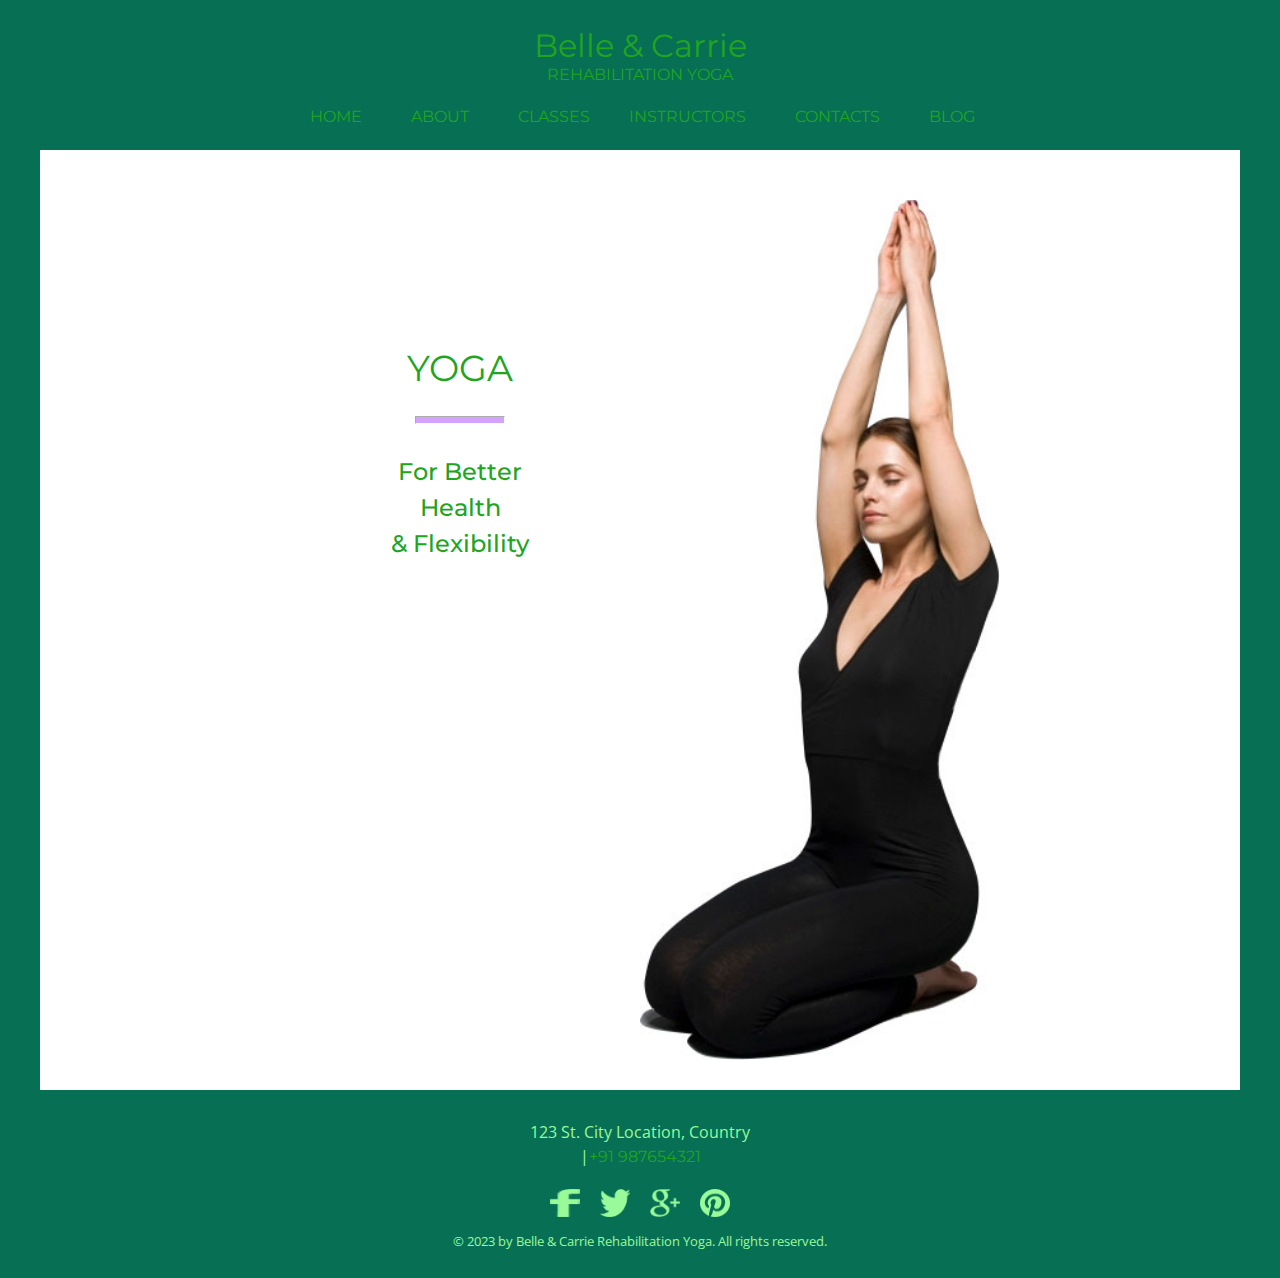
<file: index.html>
<!DOCTYPE html>
<html dir="ltr" lang="en">
<head>
  <meta name="viewport" content="width=device-width,initial-scale=1">

  <link href="https://fonts.googleapis.com/css?family=Montserrat:400,500|Open+Sans" rel="stylesheet">
  <link rel="stylesheet" type="text/css" href="css/general.css">
  <link rel="stylesheet" type="text/css" href="css/index.css">
  <title>Belle&Carrie Rehabilitation Yoga</title>
  
  <meta charset="utf-8">
  <meta name="author" content="sushant k. waghmare">
</head>
<body>
<!--Colors--
  main color--rgb(7, 112, 84) (dark green)
  rgb(33, 165, 30) (text-color bright green)
  rgb(182, 209, 172) (text-color for para.)
secondary colors--rgb(153, 250, 153)(light green)
rgb(211, 163, 255) (light purple)

fonts--
font-family: 'Open Sans', sans-serif;
font-family: 'Montserrat', sans-serif;
 -->
  <header>
    <!-- site-wide header -->
    <div class="title">
    <a href="index.html">
    <h1>Belle & Carrie</h1>
    <p>REHABILITATION YOGA</p>
    </a>
    </div>

    <nav>
      <ul id="nav-bar">
        <div class="first_nav_row">
        <li>
          <a href="index.html">HOME</a>
        </li>

        <li>
          <a href="about.html">ABOUT</a>
        </li>

        <li>
          <a href="classes.html">CLASSES</a>
        </li>
        </div>

        <div class="second_nav_row">
        <li>
          <a href="instructors.html">INSTRUCTORS</a>
        </li>

        <li>
          <a href="contacts.html">CONTACTS</a>
        </li>

        <li>
          <a href="blog.html">BLOG</a>
        </li>
        </div>

      </ul>
    </nav>
  </header>

  <menu>
    <div class="menu-text">
    <h2>YOGA</h2>
    <hr>
    <p>For Better<br>Health<br>& Flexibility</p>
    </div>
    <img src="images/lady-in-yoga.jpg" alt="a woman doing yoga"> 
  </menu>

  <footer>
    <div id="address">
    <address>123 St. City Location, Country</address>
    |<a href="tel:+91987654321">+91 987654321</a>
    </div>

    <div id="footer_social_logos">
      <a href="#">
        <img src="images/icon-facebook.png">
      </a>

      <a href="#">
        <img src="images/icon-twitter.png">
      </a>

      <a href="#">
        <img src="images/icon-googleplus.png">
      </a>

      <a href="#">
        <img src="images/icon-pinterest.png">
      </a>
    </div>
    <p>© 2023 by Belle & Carrie Rehabilitation Yoga. All rights reserved.</p>
  </footer>

</body>
</html>
</file>
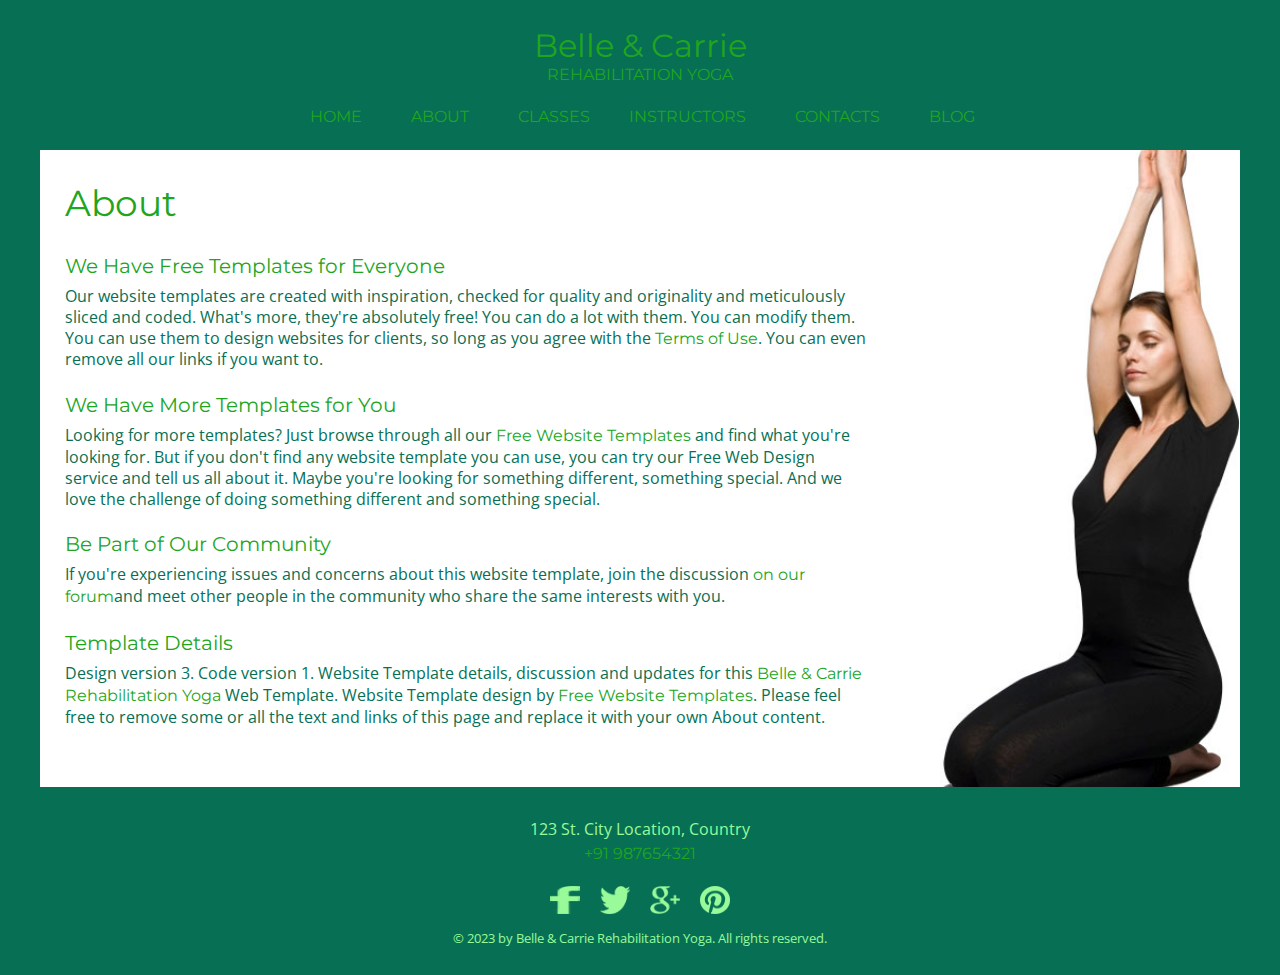
<file: about.html>
<!DOCTYPE html>
<html dir="ltr" lang="en">
<head>
  <meta name="viewport" content="width=device-width,initial-scale=1">

  <link href="https://fonts.googleapis.com/css?family=Montserrat:400,500|Open+Sans" rel="stylesheet">
  <link rel="stylesheet" type="text/css" href="css/general.css">

  <link rel="stylesheet" type="text/css" href="css/about.css">

  <title>Belle&Carrie Rehabilitation Yoga-about</title>

  <meta charset="utf-8">
  <meta name="author" content="sushant k. waghmare">
</head>
<body>

 <header>
    <!-- site-wide header -->
    <div class="title">
    <a href="index.html">
    <h1>Belle & Carrie</h1>
    <p>REHABILITATION YOGA</p>
    </a>
    </div>

    <nav>
      <ul>
        <div class="first_nav_row">
        <li>
          <a href="index.html">HOME</a>
        </li>

        <li>
          <a href="about.html">ABOUT</a>
        </li>

        <li>
          <a href="classes.html">CLASSES</a>
        </li>
        </div>

        <div class="second_nav_row">
        <li>
          <a href="instructors.html">INSTRUCTORS</a>
        </li>

        <li>
          <a href="contacts.html">CONTACTS</a>
        </li>

        <li>
          <a href="blog.html">BLOG</a>
        </li>
        </div>

      </ul>
    </nav>

  </header>

<main>
  <div id="main_wrapper">
  <h2>About</h2>

  <article>
    <h3>We Have Free Templates for Everyone</h3>
    <p>
      Our website templates are created with inspiration, checked for quality and originality and meticulously sliced and coded. What's more, they're absolutely free! You can do a lot with them. You can modify them. You can use them to design websites for clients, so long as you agree with the <a href="#">Terms of Use</a>. You can even remove all our links if you want to.
    </p>
  </article>

  <article>
    <h3>We Have More Templates for You</h3>
    <p>
      Looking for more templates? Just browse through all our <a href="#">Free Website Templates</a> and find what you're looking for. But if you don't find any website template you can use, you can try our Free Web Design service and tell us all about it. Maybe you're looking for something different, something special. And we love the challenge of doing something different and something special.
    </p>
  </article>

  <article>
    <h3>Be Part of Our Community</h3>
    <p>
      If you're experiencing issues and concerns about this website template, join the discussion <a href="#">on our forum</a>and meet other people in the community who share the same interests with you.
    </p>
  </article>

  <article>
    <h3>Template Details</h3>
    <p>
      Design version 3. Code version 1. Website Template details, discussion and updates for this <a href="#">Belle & Carrie Rehabilitation Yoga</a> Web Template. Website Template design by <a href="#">Free Website Templates</a>. Please feel free to remove some or all the text and links of this page and replace it with your own About content.
    </p>
  </article>
  </div>
</main>

<footer>
    <div id="address">
    <address>123 St. City Location, Country</address>
    <a href="tel:+91987654321">+91 987654321</a>
    </div>

    <div id="footer_social_logos">
      <a href="#"><img src="images/icon-facebook.png"></a>
      <a href="#"><img src="images/icon-twitter.png"></a>
      <a href="#"><img src="images/icon-googleplus.png"></a>
      <a href="#"><img src="images/icon-pinterest.png"></a>
    </div>
    <p>© 2023 by Belle & Carrie Rehabilitation Yoga. All rights reserved.</p>
  </footer>
</body>
</html>
</file>
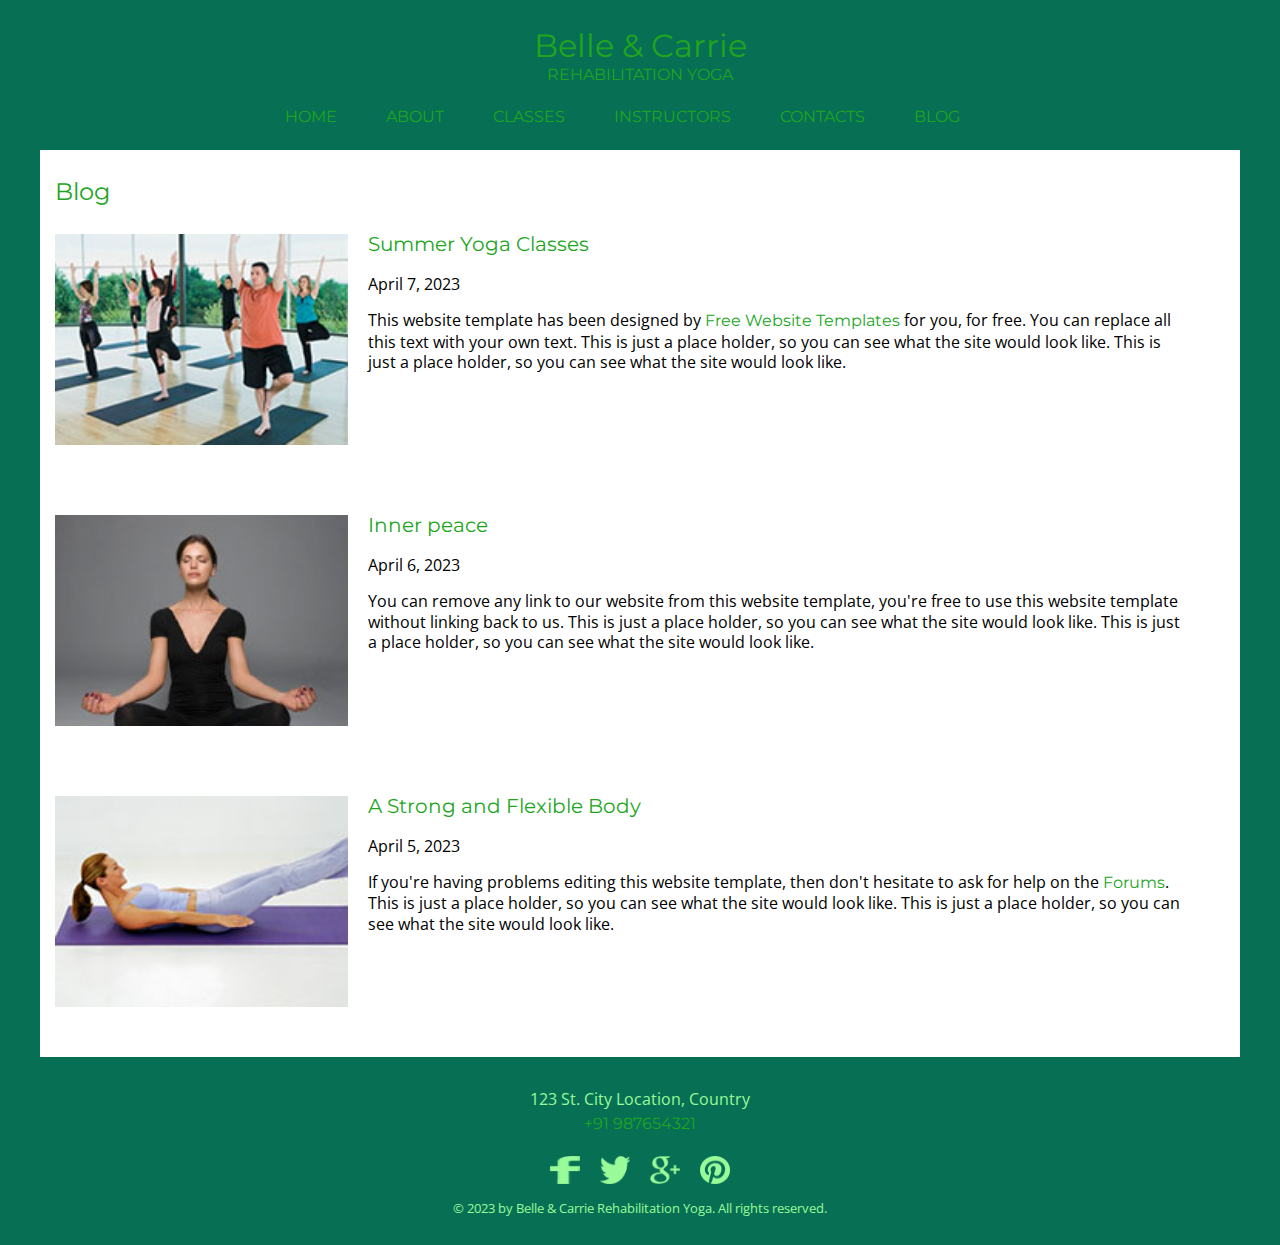
<file: blog.html>
<!DOCTYPE html>
<html dir="ltr" lang="en">
<head>
  <meta name="viewport" content="width=device-width,initial-scale=1">

  <link href="https://fonts.googleapis.com/css?family=Montserrat:400,500|Open+Sans" rel="stylesheet">
  <link rel="stylesheet" type="text/css" href="css/general.css">
  <link rel="stylesheet" type="text/css" href="css/blog.css">

  <title>Belle&Carrie Rehabilitation Yoga-blog</title>

  <meta charset="utf-8">
  <meta name="author" content="sushant k. waghmare">
</head>
<body>

  <header>
    <div class="title">
    <a href="index.html">
    <h1>Belle & Carrie</h1>
    <p>REHABILITATION YOGA</p>
    </a>
    </div>

    <nav>
      <ul>
        <li>
          <a href="index.html">HOME</a>
        </li>
        <li>
          <a href="about.html">ABOUT</a>
        </li>
        <li>
          <a href="classes.html">CLASSES</a>
        </li>
        <li>
          <a href="instructors.html">INSTRUCTORS</a>
        </li>
        <li>
          <a href="contacts.html">CONTACTS</a>
        </li>
        <li>
          <a href="blog.html">BLOG</a>
        </li>
      </ul>
    </nav>
  </header>

  <main>
    <h2>Blog</h2>

    <article>
      <img src="images/group-yoga.jpg" alt="peoples doing yoga">

      <div class="article_text">
      <h3>
        <a href="firstpost.html">Summer Yoga Classes</a>
      </h3>
      <p class="para_with_time"><time datetime="2023-4-7">April 7, 2023</time></p>
      <p>This website template has been designed by <a href="#">Free Website Templates</a> for you, for free. You can replace all this text with your own text. This is just a place holder, so you can see what the site would look like. This is just a place holder, so you can see what the site would look like.</p>
      </div>
    </article>

    <article>
      <img src="images/yoga-concentrating.jpg" alt="a woman meditating">

      <div class="article_text">
      <h3>
        <a href="firstpost.html">Inner peace</a>
      </h3>
      <p class="para_with_time"><time datetime="2023-4-6">April 6, 2023</time></p>
      <p>You can remove any link to our website from this website template, you're free to use this website template without linking back to us. This is just a place holder, so you can see what the site would look like. This is just a place holder, so you can see what the site would look like.</p>
      </div>

    </article>

    <article>
      <img src="images/lying-yoga.jpg" alt="a woman in yoga position">

      <div class="article_text">
      <h3>
        <a href="firstpost.html">A Strong and Flexible Body</a>
      </h3>
      <p class="para_with_time"><time datetime="2023-4-5">April 5, 2023</time></p>
      <p>If you're having problems editing this website template, then don't hesitate to ask for help on the <a href="#">Forums</a>. This is just a place holder, so you can see what the site would look like. This is just a place holder, so you can see what the site would look like.</p>
      </div>
    </article>

  </main>

  <footer>
    <div id="address">
    <address>123 St. City Location, Country</address>
    <a href="tel:+91987654321">+91 987654321</a>
    </div>

    <div id="footer_social_logos">
      <a href="#"><img src="images/icon-facebook.png"></a>
      <a href="#"><img src="images/icon-twitter.png"></a>
      <a href="#"><img src="images/icon-googleplus.png"></a>
      <a href="#"><img src="images/icon-pinterest.png"></a>
    </div>
    <p>© 2023 by Belle & Carrie Rehabilitation Yoga. All rights reserved.</p>
  </footer>

</body>
</html>
</file>
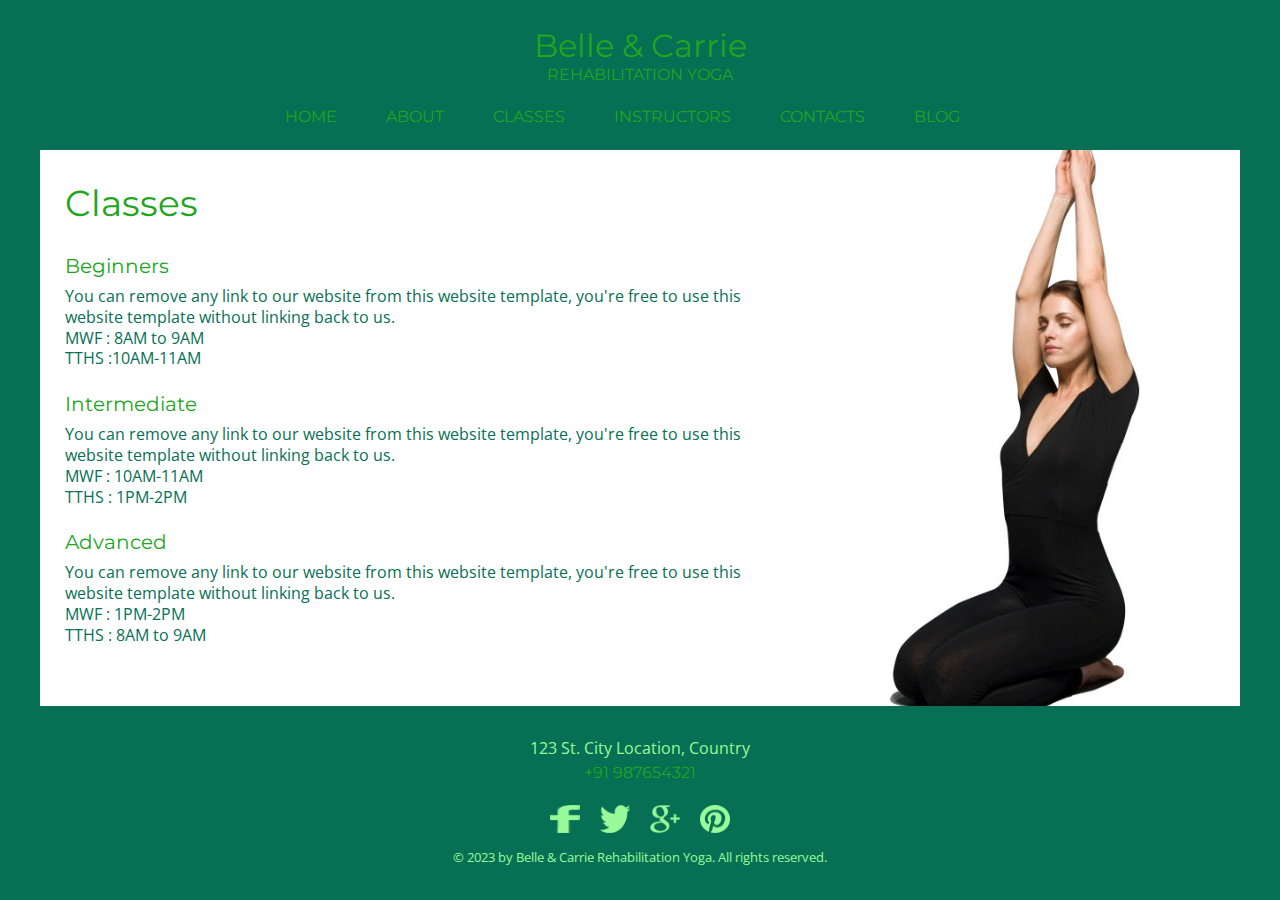
<file: classes.html>
<!DOCTYPE html>
<html dir="ltr" lang="en">
<head>
  <meta name="viewport" content="width=device-width,initial-scale=1">

  <link href="https://fonts.googleapis.com/css?family=Montserrat:400,500|Open+Sans" rel="stylesheet">

  <link rel="stylesheet" type="text/css" href="css/general.css">
  <link rel="stylesheet" type="text/css" href="css/classes.css">

  <title>Belle&Carrie Rehabilitation Yoga-Classes</title>

  <meta charset="utf-8">
  <meta name="author" content="sushant k. waghmare">
</head>
<body>

 <header>
    <div class="title">
    <a href="index.html">
    <h1>Belle & Carrie</h1>
    <p>REHABILITATION YOGA</p>
    </a>
    </div>

    <nav>
      <ul>
        <li>
          <a href="index.html">HOME</a>
        </li>
        <li>
          <a href="about.html">ABOUT</a>
        </li>
        <li>
          <a href="classes.html">CLASSES</a>
        </li>
        <li>
          <a href="instructors.html">INSTRUCTORS</a>
        </li>
        <li>
          <a href="contacts.html">CONTACTS</a>
        </li>
        <li>
          <a href="blog.html">BLOG</a>
        </li>
      </ul>
    </nav>

  </header>

  <main>
  <div id="main_wrapper">
    <h2>Classes</h2>

    <article>
      <h3>Beginners</h3>
      <p>You can remove any link to our website from this website template, you're free to use this website template without linking back to us.</p>

      <p>
        MWF : <time datetime="8:00">8AM</time> to <time datetime="9:00">9AM</time>
      </p>

      <p>
        TTHS :<time datetime="10:00">10AM</time>-<time datetime="11:00">11AM</time>
      </p>
    </article>

    <article>
      <h3>Intermediate</h3>
      <p>
      You can remove any link to our website from this website template, you're free to use this website template without linking back to us.
      </p>
       <p>MWF : <time datetime="10:00">10AM</time>-<time datetime="11:00">11AM</time></p>
      <p>TTHS : <time datetime="13:00">1PM</time>-<time datetime="14:00">2PM</time></p>
    </article>

    <article>
      <h3>Advanced</h3>
      <p>You can remove any link to our website from this website template, you're free to use this website template without linking back to us.</p>
      <p>MWF : <time datetime="13:00">1PM</time>-<time datetime="14:00">2PM</time></p>
      <p>TTHS : <time datetime="8:00">8AM</time> to <time datetime="9:00">9AM</time></p>
    </article>
  </div>
  </main>

  <footer>
    <div id="address">
    <address>123 St. City Location, Country</address>
    <a href="tel:+91987654321">+91 987654321</a>
    </div>

    <div id="footer_social_logos">
      <a href="#"><img src="images/icon-facebook.png"></a>
      <a href="#"><img src="images/icon-twitter.png"></a>
      <a href="#"><img src="images/icon-googleplus.png"></a>
      <a href="#"><img src="images/icon-pinterest.png"></a>
    </div>
    <p>© 2023 by Belle & Carrie Rehabilitation Yoga. All rights reserved.</p>
  </footer>

</body>
</html>
</file>
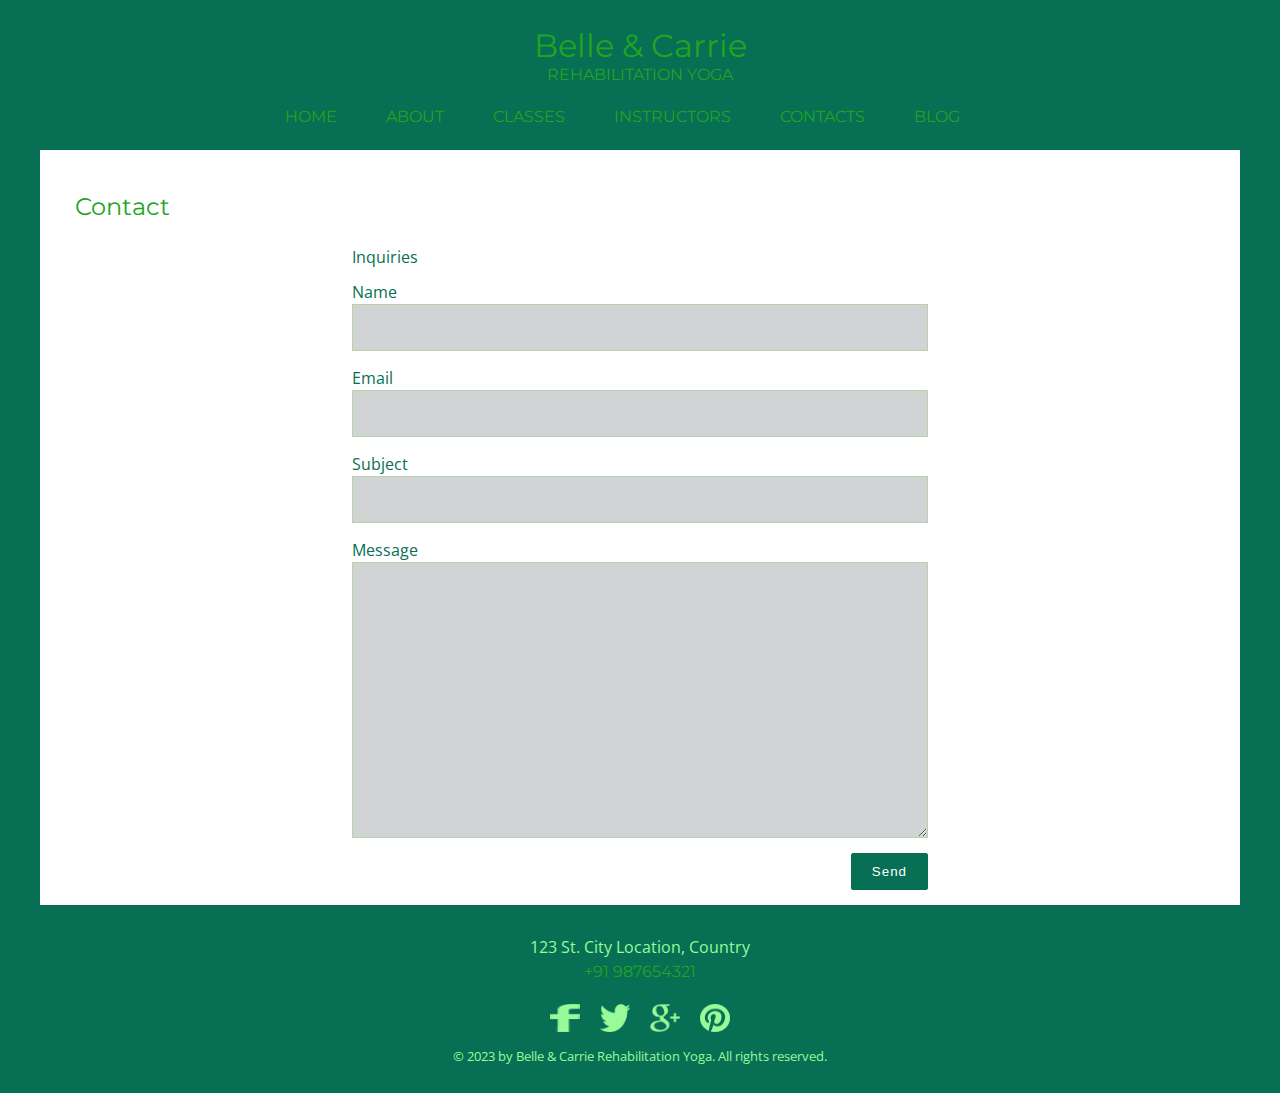
<file: contacts.html>
<!DOCTYPE html>
<html dir="ltr" lang="en">
<head>
  <meta name="viewport" content="width=device-width,initial-scale=1">

  <link href="https://fonts.googleapis.com/css?family=Montserrat:400,500|Open+Sans" rel="stylesheet">
  <link rel="stylesheet" type="text/css" href="css/general.css">
  <link rel="stylesheet" type="text/css" href="css/contacts.css">
  <title>Belle&Carrie Rehabilitation Yoga</title>

  <meta charset="utf-8">
  <meta name="author" content="sushant k. waghmare">
</head>
<body>
  <header>
    <div class="title">
    <a href="index.html">
    <h1>Belle & Carrie</h1>
    <p>REHABILITATION YOGA</p>
    </a>
    </div>

    <nav>
      <ul>
        <li>
          <a href="index.html">HOME</a>
        </li>
        <li>
          <a href="about.html">ABOUT</a>
        </li>
        <li>
          <a href="classes.html">CLASSES</a>
        </li>
        <li>
          <a href="instructors.html">INSTRUCTORS</a>
        </li>
        <li>
          <a href="contacts.html">CONTACTS</a>
        </li>
        <li>
          <a href="blog.html">BLOG</a>
        </li>
      </ul>
    </nav>
  </header>

  <main>
    <h2>Contact</h2>
    
    <form action="#" method="post">
      <p>Inquiries</p>
      
      <label for="user_name">
      Name
      <input id="user_name" type="text" name="user_name">
      </label>

      <label for="user_mail">
      Email
      <input id="user_mail" type="email" name="user_mail">
      </label>

      <label for="subject">
      Subject
      <input id="subject" type="text" name="subject">
      </label>

      <label for="message">
      Message
      <textarea id="message" name="message" rows="18"></textarea>
      </label>

      <button type="submit" name="submit">Send</button>
    </form>
  </main>

  <footer>
    <div id="address">
    <address>123 St. City Location, Country</address>
    <a href="tel:+91987654321">+91 987654321</a>
    </div>

    <div id="footer_social_logos">
      <a href="#"><img src="images/icon-facebook.png"></a>
      <a href="#"><img src="images/icon-twitter.png"></a>
      <a href="#"><img src="images/icon-googleplus.png"></a>
      <a href="#"><img src="images/icon-pinterest.png"></a>
    </div>
    <p>© 2023 by Belle & Carrie Rehabilitation Yoga. All rights reserved.</p>
  </footer>

</body>
</html>
</file>
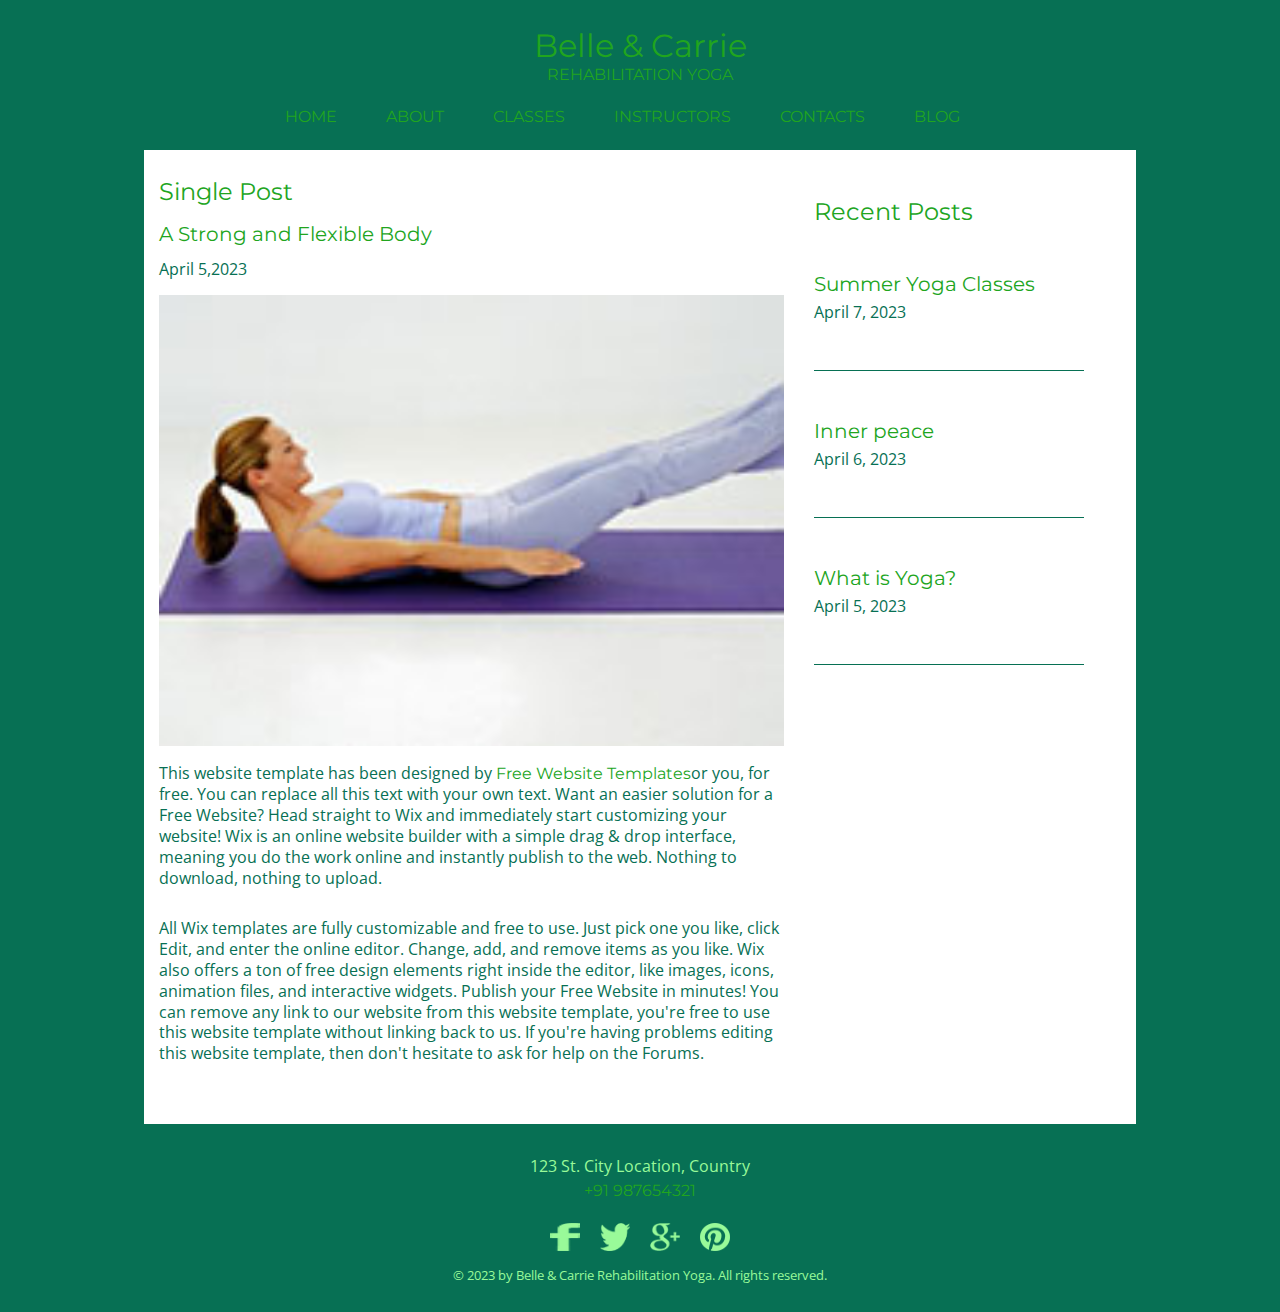
<file: firstpost.html>
<!DOCTYPE html>
<html dir="ltr" lang="en">
<head>
  <meta name="viewport" content="width=device-width,initial-scale=1">

  <link href="https://fonts.googleapis.com/css?family=Montserrat:400,500|Open+Sans" rel="stylesheet">
  <link rel="stylesheet" type="text/css" href="css/general.css">
  <link rel="stylesheet" type="text/css" href="css/firstpost.css">

  <title>Belle&Carrie Rehabilitation Yoga-singlepost</title>

  <meta charset="utf-8">
  <meta name="author" content="sushant k. waghmare">
</head>
<body>

  <header>
    <div class="title">
    <a href="index.html">
    <h1>Belle & Carrie</h1>
    <p>REHABILITATION YOGA</p>
    </a>
    </div>

    <nav>
      <ul>
        <li>
          <a href="index.html">HOME</a>
        </li>
        <li>
          <a href="about.html">ABOUT</a>
        </li>
        <li>
          <a href="classes.html">CLASSES</a>
        </li>
        <li>
          <a href="instructors.html">INSTRUCTORS</a>
        </li>
        <li>
          <a href="contacts.html">CONTACTS</a>
        </li>
        <li>
          <a href="blog.html">BLOG</a>
        </li>
      </ul>
    </nav>

  </header>

  <main>
    <article>
      <h3>Single Post</h3>
      <h4>
      A Strong and Flexible Body
      </h4>

      <p class="para_with_time"><time datetime="2023-4-5">April 5,2023</time></p>

      <img src="images/lying-yoga.jpg" alt="a woman in yoga position">
      <p>
      This website template has been designed by <a 
      href="#">Free Website Templates</a>or you, for free. You can replace all this text with your own text. Want an easier solution for a Free Website? Head straight to Wix and immediately start customizing your website! Wix is an online website builder with a simple drag & drop interface, meaning you do the work online and instantly publish to the web. Nothing to download, nothing to upload.
      </p>
      <P>
      All Wix templates are fully customizable and free to use. Just pick one you like, click Edit, and enter the online editor. Change, add, and remove items as you like. Wix also offers a ton of free design elements right inside the editor, like images, icons, animation files, and interactive widgets. Publish your Free Website in minutes! You can remove any link to our website from this website template, you're free to use this website template without linking back to us. If you're having problems editing this website template, then don't hesitate to ask for help on the Forums.
      </P>
    </article>

    <aside>
      <h3>Recent Posts</h3>

      <section>
        <h4>
          <a href="firstpost.html">Summer Yoga Classes</a>
        </h4>
        <p>
          <time datetime="2023-4-7">April 7, 2023</time>
        </p>
      </section>

      <section>
        <h4>
          <a href="firstpost.html">Inner peace</a>
        </h4>
        <p>
          <time datetime="2023-4-6">April 6, 2023</time>
        </p>
      </section>

      <section>
        <h4>
          <a href="firstpost.html">What is Yoga?</a>
        </h4>
        <p>
          <time datetime="2023-4-5">April 5, 2023</time>
        </p>
      </section>
    </aside>

  </main>

  <footer>
    <div id="address">
    <address>123 St. City Location, Country</address>
    <a href="tel:+91987654321">+91 987654321</a>
    </div>

    <div id="footer_social_logos">
      <a href="#"><img src="images/icon-facebook.png"></a>
      <a href="#"><img src="images/icon-twitter.png"></a>
      <a href="#"><img src="images/icon-googleplus.png"></a>
      <a href="#"><img src="images/icon-pinterest.png"></a>
    </div>
    <p>© 2023 by Belle & Carrie Rehabilitation Yoga. All rights reserved.</p>
  </footer>
</body>
</html>
</file>
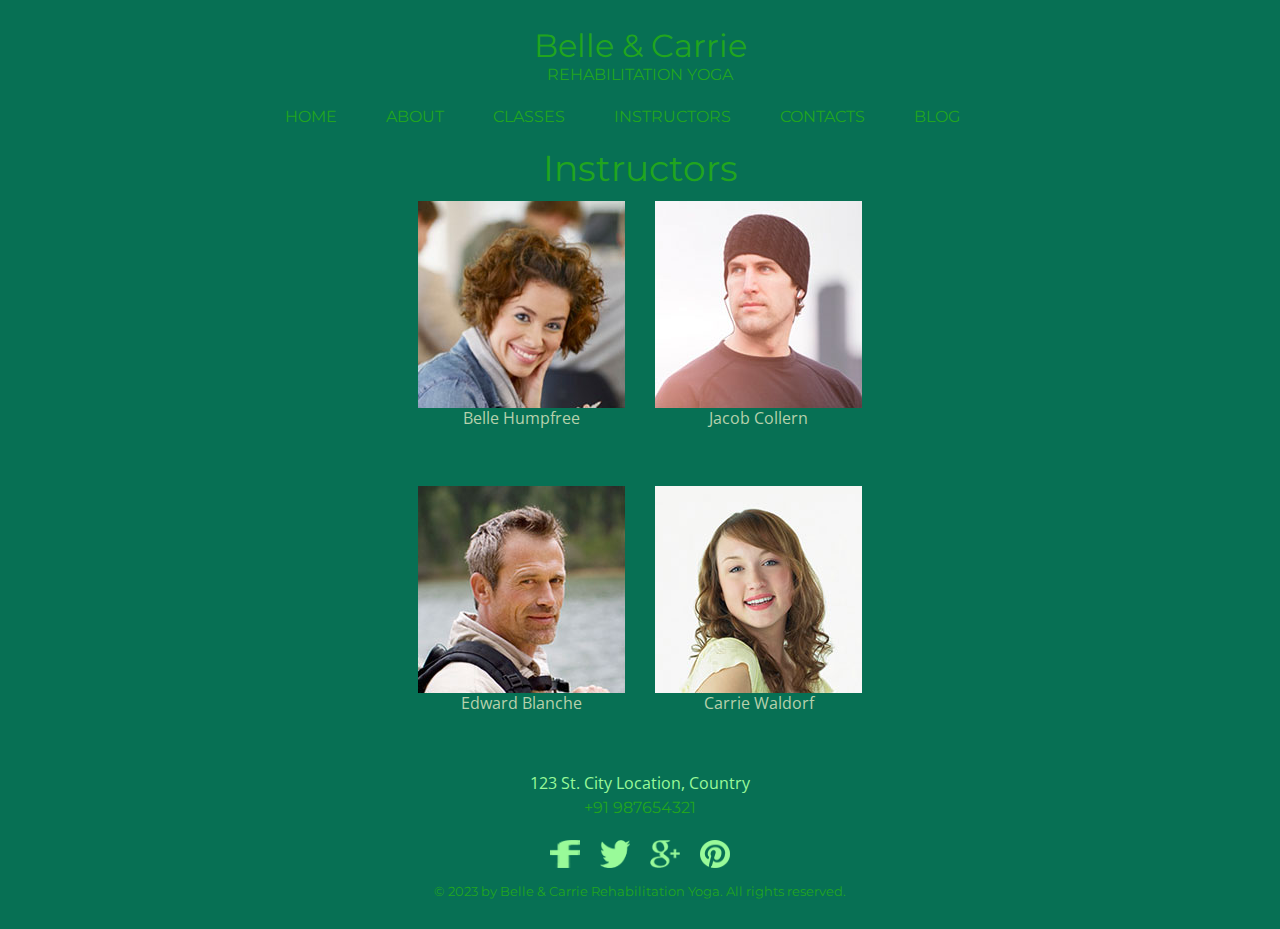
<file: instructors.html>
<!DOCTYPE html>
<html dir="ltr" lang="en">
<head>
  <meta name="viewport" content="width=device-width,initial-scale=1">

  <link href="https://fonts.googleapis.com/css?family=Montserrat:400,500|Open+Sans" rel="stylesheet">
  <link rel="stylesheet" type="text/css" href="css/general.css">
  <link rel="stylesheet" type="text/css" href="css/instructors.css">

  <title>Belle&Carrie Rehabilitation Yoga-Instructors</title>

  <meta charset="utf-8">
  <meta name="author" content="sushant k. waghmare">
</head>
<body>

  <header>
    <div class="title">
    <a href="index.html">
    <h1>Belle & Carrie</h1>
    <p>REHABILITATION YOGA</p>
    </a>
    </div>

    <nav>
      <ul>
        <li>
          <a href="index.html">HOME</a>
        </li>
        <li>
          <a href="about.html">ABOUT</a>
        </li>
        <li>
          <a href="classes.html">CLASSES</a>
        </li>
        <li>
          <a href="instructors.html">INSTRUCTORS</a>
        </li>
        <li>
          <a href="contacts.html">CONTACTS</a>
        </li>
        <li>
          <a href="blog.html">BLOG</a>
        </li>
      </ul>
    </nav>

  </header>

  <main>
    <h2>Instructors</h2>
    <div id="figure_wrapper">
    <figure>
      <img src="images/instructor1.jpg" alt="Belle Humpfree">
      <figcaption>Belle Humpfree</figcaption>
    </figure>

    <figure>
      <img src="images/instructor2.jpg" alt="Jacob Collern">
      <figcaption>Jacob Collern</figcaption>
    </figure>
    </div>
    <div id="figure_wrapper">
    <figure>
      <img src="images/instructor3.jpg" alt="Edward Blanche">
      <figcaption>Edward Blanche</figcaption>
    </figure>

    <figure>
      <img src="images/instructor4.jpg" alt="Carrie Waldorf">
      <figcaption>Carrie Waldorf</figcaption>
    </figure>

    </div>
  </main>
  
  <footer>
    <div id="address">
    <address>123 St. City Location, Country</address>
    <a href="tel:+91987654321">+91 987654321</a>
    </div>

    <div id="footer_social_logos">
      <a href="#"><img src="images/icon-facebook.png"></a>
      <a href="#"><img src="images/icon-twitter.png"></a>
      <a href="#"><img src="images/icon-googleplus.png"></a>
      <a href="#"><img src="images/icon-pinterest.png"></a>
    </div><a hre>
    <p>© 2023 by Belle & Carrie Rehabilitation Yoga. All rights reserved.</p>
  </footer>

</body>
</html>
</file>
<file: css/index.css>
/*menu*/
menu {
	background-color: rgb(255,255,255);
}

menu h2 {
	text-align: center;
	padding:70px 0 30px 0;
}

menu hr {
	width: 25%;
	margin: 0 auto;
	height: 8px;
	background-color: rgb(211, 163, 255);
	border-color: rgb(255,255,255); 
}

menu p {
	color:  rgb(33, 165, 30);
	font-family: 'Montserrat', sans-serif;
	font-size: 1.5rem;
	padding: 30px;
	text-align: center;
	line-height: 1.5;
	font-weight: 500;
}

menu img {
	display: block;
	width: 65%;
	margin: 0 auto;
	padding-bottom: 30px;
}

/*media queries*/

@media only screen and (min-width: 450px){
	menu img {
		width: 50%;
	}
}

@media only screen and (min-width: 768px){
	menu img {
		width: 40%;
	}
}

@media only screen and (min-width: 992px){
	.menu-text {
		width: 30%;
    	margin-top: 130px;
  	}

	menu img {
		width: 30%;
	    padding-top: 50px;
	    margin: 0;
	}
}
</file>
<file: css/about.css>
main {
	background: url("../images/lady-in-yoga.jpg") 
	rgb(255,255,255);
	background-repeat: no-repeat;
	background-position: bottom;
	background-size: 200px;
	color: rgb(7, 112, 84);

	padding: 35px 10px;
	padding-bottom: 350px;
}

main a:hover {
	text-decoration: underline;
}

main h2 {
	margin-bottom: 35px;
}

main article {
	margin-bottom: 25px;
}

main article h3 {
	font-size: 1.25rem;
	margin-bottom: 10px;
}

main article p {
	line-height: 1.3;
}

/*media queries*/
@media only screen and (min-width: 992px){
	main {
		background-position: right;
		background-size: 300px;
		padding: 35px 25px;
	}

	#main_wrapper {
		width: 70%;
	}
}

@media only screen and (min-width: 1200px){
	body {
		width: 1200px;
		margin: 0 auto;
	}
}
</file>
<file: css/blog.css>
main {
	background-color: rgb(255,255,255);
	padding: 30px 15px;
}

main h2{
	font-size: 1.5rem;
	margin-bottom: 30px;
}

article {
	margin-bottom: 50px;
}

article:last-child {
	margin-bottom: 0;
}

article img,article h3 {
	margin-bottom: 20px;
}

article h3 {
	font-size: 1.25rem;
}

.para_with_time {
	margin-bottom: 15px;
}

article p {
	line-height: 1.3;
}

/*media queries*/
@media only screen and (min-width: 768px) {
	article {
		overflow: hidden;
	}

	article img {
		display: block;
		width: 25%;
		float: left;
		margin-right: 20px;
	}

	.article_text {
		width: 70%;
		float: left;
	}

}
</file>
<file: css/classes.css>
main {
	background: url("../images/lady-in-yoga.jpg") 
	rgb(255,255,255);
	background-repeat: no-repeat;
	background-position: bottom;
	background-size: 200px;
	color: rgb(7, 112, 84);

	padding: 35px 10px;
	padding-bottom: 350px;
}

main a:hover {
	text-decoration: underline;
}

main h2 {
	margin-bottom: 35px;
}

main article {
	margin-bottom: 25px;
}

main article h3 {
	font-size: 1.25rem;
	margin-bottom: 10px;
}

main article p {
	line-height: 1.3;
}

/*media queries*/
@media only screen and (min-width: 992px){
	main {
		background-position: right 100px center;
		background-size: 250px;
		padding: 35px 25px;
	}

	#main_wrapper {
		width: 60%;
	}
}

@media only screen and (min-width: 1200px){
	body {
		width: 1200px;
		margin: 0 auto;
	}
}
</file>
<file: css/contacts.css>
main {
	background-color: rgb(255,255,255);
	padding: 15px;
	overflow: hidden;
}

main h2 {
	font-size: 1.5rem;
	padding: 30px 0;
}

main p {
	margin-bottom: 15px;
}

main label,main p,textarea {
	color: rgb(7, 112, 84);
	display: block;
	margin-bottom: 15px;
}

main label,main input,textarea {
	width: 100%;
}

main input,textarea {
	background-color: rgb(209, 211, 212);
	border: 1px solid rgb(182, 209, 172);
}

main input{
	padding: 15px 5px;
}

main input {
	display: block;
}

main label {
	line-height: 1.5;
}

main button {
	float: right;
	padding: 10px 20px;
	background-color: rgb(7, 112, 84);
	color: rgb(255,255,255);
	border: 1px solid rgb(7, 112, 84);
	border-radius: 2px;
	letter-spacing: 1px;
	transition: box-shadow 0.5s;
}

main button:focus,main button:hover {
	box-shadow: 2px 2px 5px rgb(130,130,130);
}

footer {
	clear: both;
}

/*media queries*/
@media only screen and (min-width: 768px) {
	main h2 {
		padding-left: 20px;
	}

	form {
		width: 576px;
		margin: 0 auto;
	}
}
</file>
<file: css/firstpost.css>
main {
	background-color: rgb(255,255,255);
	color: rgb(7, 112, 84);

	padding: 30px 15px;
}

article h3 {
	margin-bottom: 20px;
}

article h4,article .para_with_time, article img {
	margin-bottom: 15px;
}

article p {
	line-height: 1.3;
}

article img~p {
	margin-bottom: 30px;
}

aside {
	margin-top: 20px;
}

aside section {
	border-bottom: 1px solid rgb(7, 112, 84);
	padding: 50px 0;
}

aside h4 {
	margin-bottom: 10px;
}

/*media queries*/
@media only screen and (min-width: 768px) {
	main {
		width: 768px;
		margin: 0 auto;
	}
}

@media only screen and (min-width: 992px) {
	main {
		width: 992px;
		margin: 0 auto;
		overflow: hidden;
	}
	
	article {
		float: left;
		width: 65%;
		margin-right: 30px;
	}

	aside {
		float: left;
		width: 28%;
	}
}
</file>
<file: css/instructors.css>
main {
	text-align: center;

}

main h2 {
	margin-bottom: 15px;
}

#figure_wrapper {
	margin-bottom: 30px;
	display: flex;
	
	flex-direction: column;
	margin-bottom: 30px;
}


figcaption {
	color:rgb(182, 209, 172);
}

figure{
	width: 300px;
	margin: 0 auto;
	margin-bottom: 30px;
}

/*media queries*/
@media only screen and (min-width: 768px){
	#figure_wrapper{
		display: flex;
		flex-wrap: wrap;
		flex-direction: row;
		justify-content: center;
	}

	figure {
		width: auto;
		margin: 0 30px 30px 0;
	}

	#figure_wrapper figure:last-child {
		margin: 0;
	}
}
</file>
<file: css/general.css>
/* http://meyerweb.com/eric/tools/css/reset/ 
   v2.0 | 20110126
   License: none (public domain)
*/

html, body, div, span, applet, object, iframe,
h1, h2, h3, h4, h5, h6, p, blockquote, pre,
a, abbr, acronym, address, big, cite, code,
del, dfn, em, img, ins, kbd, q, s, samp,
small, strike, strong, sub, sup, tt, var,
b, u, i, center,
dl, dt, dd, ol, ul, li,
fieldset, form, label, legend,
table, caption, tbody, tfoot, thead, tr, th, td,
article, aside, canvas, details, embed, 
figure, figcaption, footer, header, hgroup, 
menu, nav, output, ruby, section, summary,
time, mark, audio, video {
	margin: 0;
	padding: 0;
	border: 0;
	font-size: 100%;
	font: inherit;
	vertical-align: baseline;
}
/* HTML5 display-role reset for older browsers */
article, aside, details, figcaption, figure, 
footer, header, hgroup, menu, nav, section {
	display: block;
}
body {
	line-height: 1;
}
ol, ul {
	list-style: none;
}
blockquote, q {
	quotes: none;
}
blockquote:before, blockquote:after,
q:before, q:after {
	content: '';
	content: none;
}
table {
	border-collapse: collapse;
	border-spacing: 0;
}

/*general css*/
*,*:before,*:after{
	box-sizing: border-box;
}

html {
	font-size: 100%;
	font-family: 'Open Sans', sans-serif;
	background-color: rgb(7, 112, 84);
}

body{
	font-size: 1rem;
	margin: 0 15px;
}


a {
	text-decoration: none;
	font-family: 'Montserrat', sans-serif;
	font-weight: normal;
	color: rgb(33, 165, 30);
}

a:hover {
	color: rgb(255,255,255);
}

img {
	width: 100%;
	height: auto;
}

h1,h2,h3,h4,h5,h6{
	font-family: 'Montserrat', sans-serif;
	color: rgb(33, 165, 30);
}


h1{
	font-size:3.375rem;
}
h2{
	font-size:2.25rem;
}
h3{
	font-size:1.5rem;
}
h4 {
	font-size: 1.25rem;
}

/*header*/
header{
	width: 100%;
	height: auto;
	padding: 15px 0;
}

header h1,header p {
	text-align: center;
}

header h1{
	font-size: 2rem;
	margin-bottom: 5px;
}

.title {
	padding: 15px 0 15px 0;
}

nav {
	padding: 5px;
	text-align: center;
}

nav li {
	padding-bottom: 5px;
}

/*footer*/
footer {
	margin: 30px 0;
	color: rgb(153, 250, 153);
}

#address {
	text-align: center;
	line-height: 1.5;
	margin-bottom: 20px;
}

#footer_social_logos {
	text-align: center;
	margin-bottom: 15px;
}

#footer_social_logos a {
	padding: 5px 8px;
}

#footer_social_logos img{
	display: inline-block;
	width: 30px;
	height: 28px;
}

footer p:last-child {
	font-size: 80%;
	text-align: center;
}
/*media queries*/
@media only screen and (min-width: 400px){
	nav li {
		padding: 5px;
		padding-right: 30px;
		text-align: center;
	}

	.first_nav_row,.second_nav_row{
		display: flex;
		justify-content: center;
		align-items:  center;
	}

	.first_nav_row {
		margin-bottom: 10px;
	}

	.first_nav_row li:last-child,
	.second_nav_row li:last-child{
		padding-right: 0;
	}
}


@media only screen and (min-width: 768px){
	nav li {
		display: inline-block;
		padding-right: 20px;
	}

	.first_nav_row,.second_nav_row{
		display: inline;
	}

	.first_nav_row li:last-child {
		padding-right: 30px;
	}
}

@media only screen and (min-width: 992px){
	nav li {
		padding-right: 30px;
	}

	menu {
		display: flex;
    	justify-content: center;
	}
}

@media only screen and (min-width: 1200px){
	body {
		width: 1200px;
		margin: 0 auto;
	}
	nav li {
		padding-right: 40px;
	}
}
</file>
